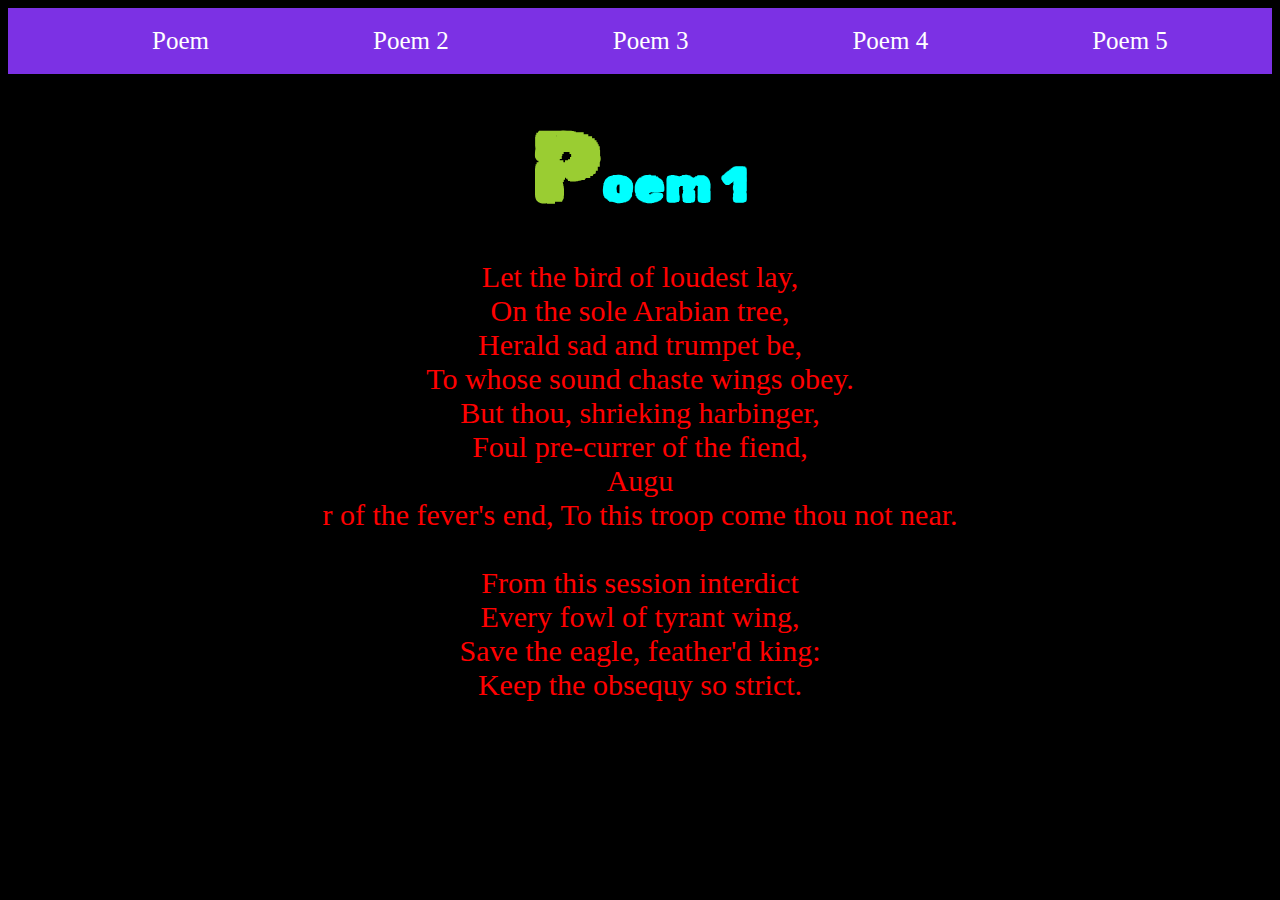
<file: index.html>
<!DOCTYPE html>
<html lang="en">
<head>
    <meta charset="UTF-8">
    <meta name="viewport" content="width=device-width, initial-scale=1.0">
    <title>Poem 1</title>
    <link rel="stylesheet" href="styles.css">
    <link rel="preconnect" href="https://fonts.googleapis.com">
<link rel="preconnect" href="https://fonts.gstatic.com" crossorigin>
<link rel="preconnect" href="https://fonts.googleapis.com">
<link rel="preconnect" href="https://fonts.gstatic.com" crossorigin>
<link href="https://fonts.googleapis.com/css2?family=Caprasimo&family=Poppins:wght@200&family=Rubik+Maps&display=swap" rel="stylesheet">
</head>
<body>
    <header id="head">

        
        <ul id="ul1">
            <li class="lis"><a href="index.html" target="_blank">Poem</a></li>

            <li class="lis"><a href="poem-2.html" target="_blank">Poem 2</a></li>

            <li class="lis"><a href="poem-3.html" target="_blank">Poem 3</a></li>

            <li class="lis"><a href="poem-4.html" target="_blank"> Poem 4</a></li>

            <li class="lis"><a href="poem-5.html" target="_blank">Poem 5</a></li>
        </ul>


    </header>


   <h1 id="poem-1">Poem 1</h1>
<div class="para">
  <p>Let the bird of loudest lay,
    <br>
    On the sole Arabian tree,
    <br>
    Herald sad and trumpet be,
    <br>
    To whose sound chaste wings obey.
    <br> <b></b>
    
    But thou, shrieking harbinger,
    <br>
    Foul pre-currer of the fiend,
    <br>
    Augu
    <br>r of the fever's end,
    To this troop come thou not near.
    <br> <br>
    
    From this session interdict
    <br>
    Every fowl of tyrant wing,
    <br>
    Save the eagle, feather'd king:
    <br>
    Keep the obsequy so strict.</p>
</div>


</body>
</html>
</file>
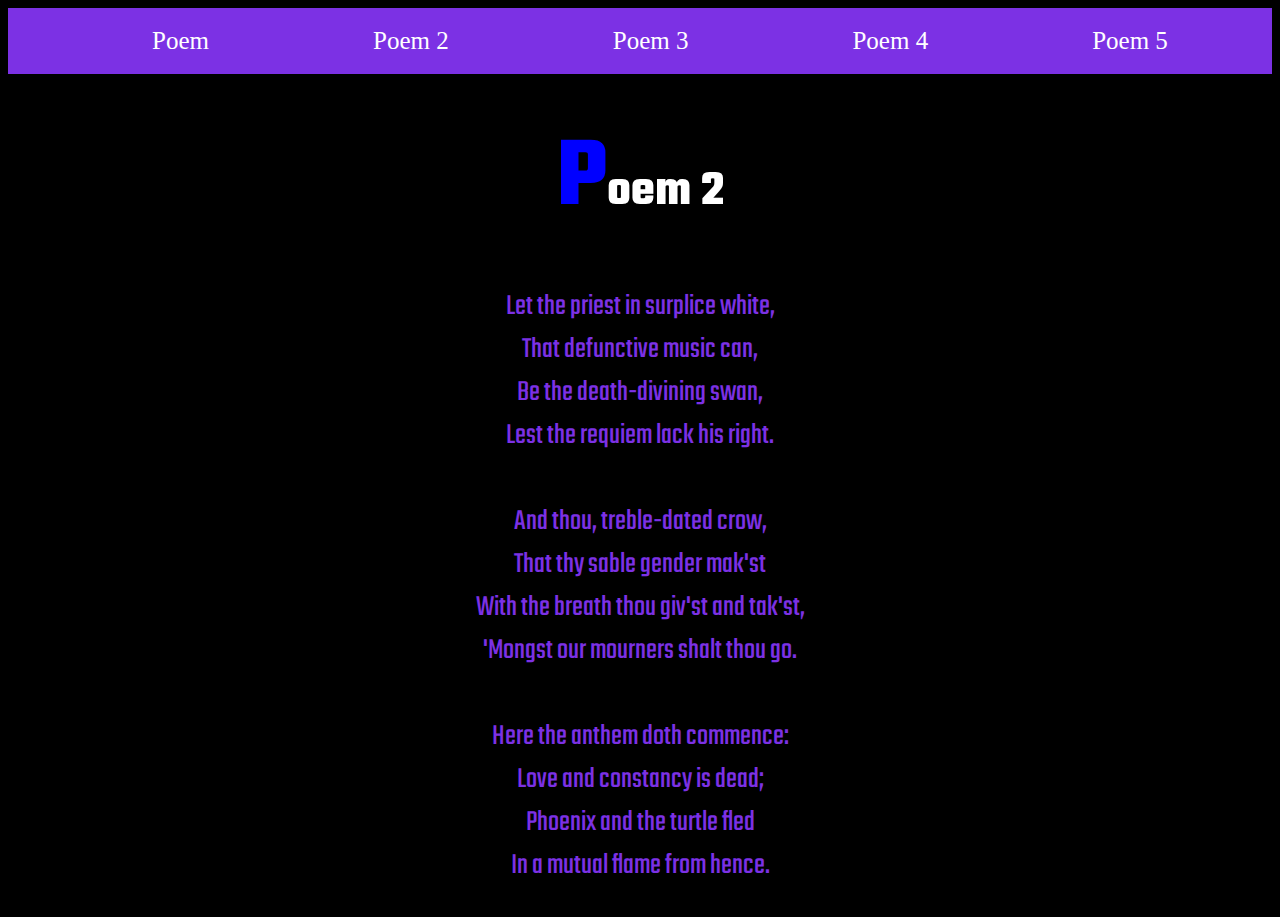
<file: poem-2.html>
<!DOCTYPE html>
<html lang="en">
<head>
    <meta charset="UTF-8">
    <meta name="viewport" content="width=device-width, initial-scale=1.0">
    <link rel="stylesheet" href="poem-2.css">
    <link rel="preconnect" href="https://fonts.googleapis.com">
<link rel="preconnect" href="https://fonts.gstatic.com" crossorigin>
<link href="https://fonts.googleapis.com/css2?family=Caprasimo&family=Poppins:wght@200&family=Rubik+Maps&family=Teko:wght@300&display=swap" rel="stylesheet">
    <title>2</title>
</head>
<body>
    <header id="head">

        
        <ul id="ul1">
            <li class="lis"><a href="index.html" target="_blank">Poem</a></li>

            <li class="lis"><a href="poem-2.html" target="_blank">Poem 2</a></li>

            <li class="lis"><a href="poem-3.html" target="_blank">Poem 3</a></li>

            <li class="lis"><a href="poem-4.html" target="_blank"> Poem 4</a></li>

            <li class="lis"><a href="poem-5.html" target="_blank">Poem 5</a></li>
        </ul>
        
        
    </header>
    <h1 id="poem-2">Poem 2</h1>
    <div class="para">
        <p>
            Let the priest in surplice white,
            <br>
            That defunctive music can,
            <br>
            Be the death-divining swan,
            <br>
            Lest the requiem lack his right.
            <br> <br>
            
            And thou, treble-dated crow, <br>
            That thy sable gender mak'st <br>
            With the breath thou giv'st and tak'st, <br>
            'Mongst our mourners shalt thou go.
            <br> <br>
            
            Here the anthem doth commence: <br>
            Love and constancy is dead; <br>
            Phoenix and the turtle fled <br>
            In a mutual flame from hence.
        </p>
      </div>
</body>
</html>
</file>
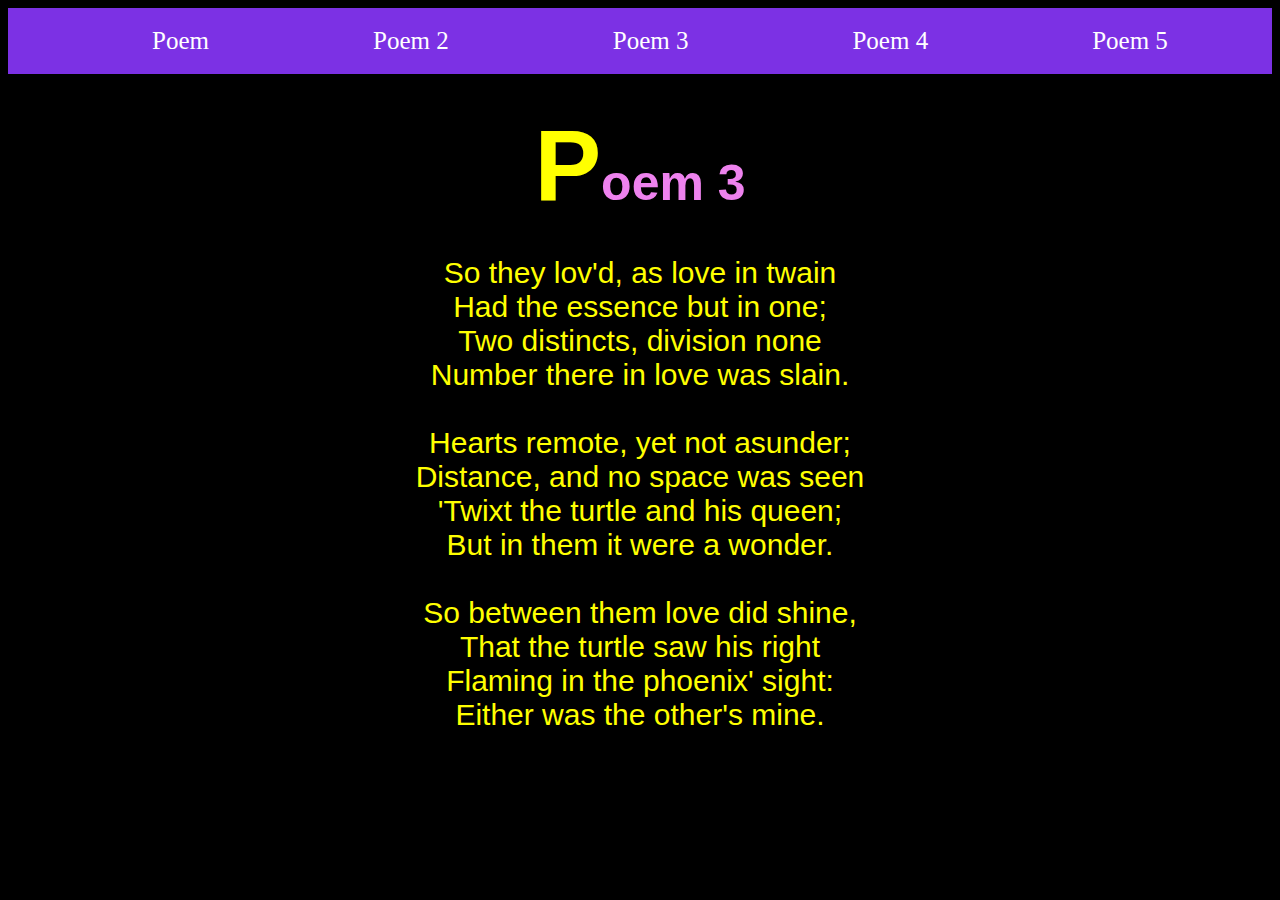
<file: poem-3.html>
<!DOCTYPE html>
<html lang="en">
<head>
    <meta charset="UTF-8">
    <meta name="viewport" content="width=device-width, initial-scale=1.0">
    <link rel="stylesheet" href="poem-3.css">
    <link rel="preconnect" href="https://fonts.googleapis.com">
<link rel="preconnect" href="https://fonts.gstatic.com" crossorigin>
<link href="https://fonts.googleapis.com/css2?family=Caprasimo&family=Permanent+Marker&family=Poppins:wght@200&family=Rubik+Maps&display=swap" rel="stylesheet">
    <title>3</title>
</head>
<body>
    <header id="head">

        
        <ul id="ul1">
            <li class="lis"><a href="index.html"  target="_blank">Poem</a></li>

            <li class="lis"><a href="poem-2.css" target="_blank">Poem 2</a></li>

            <li class="lis"><a href="poem-3.html" target="_blank">Poem 3</a></li>

            <li class="lis"><a href="poem-4.html" target="_blank"> Poem 4</a></li>

            <li class="lis"><a href="poem-5.html" target="_blank">Poem 5</a></li>
        </ul>
        
        
        
    </header>
    <h1 id="poem-3">Poem 3</h1>
    <div class="para">
        <p>
            So they lov'd, as love in twain <br>
            Had the essence but in one; <br>
            Two distincts, division none  <br>
            Number there in love was slain.
            <br> <br>
            
            Hearts remote, yet not asunder; <br>
            Distance, and no space was seen <br>
            'Twixt the turtle and his queen; <br>
            But in them it were a wonder.
            <br> 
             <br>
            
            So between them love did shine, <br>
            That the turtle saw his right <br>
            Flaming in the phoenix' sight: <br>
            Either was the other's mine.
        </p>
      </div>
</body>
</html>
</file>
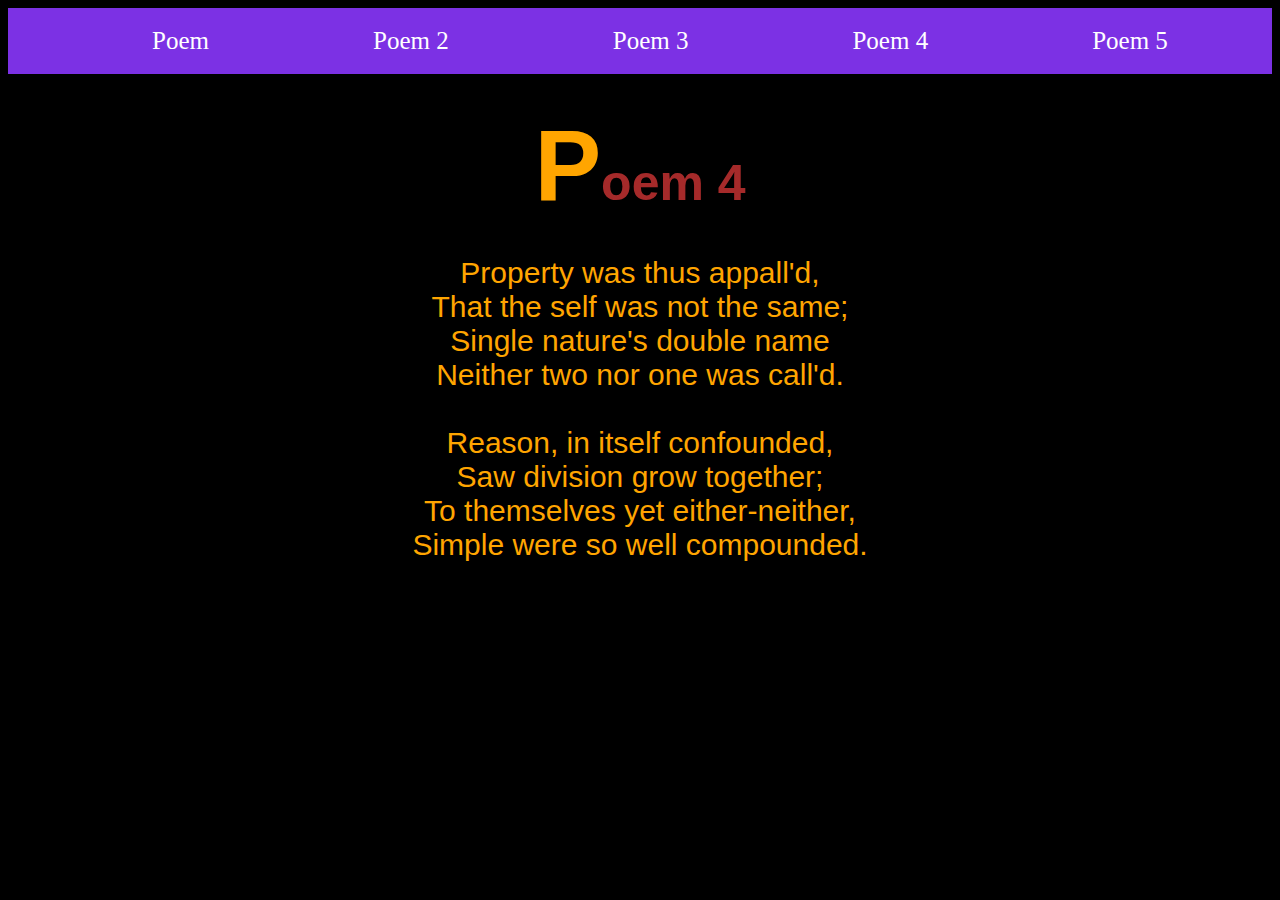
<file: poem-4.html>
<!DOCTYPE html>
<html lang="en">
<head>
    <meta charset="UTF-8">
    <meta name="viewport" content="width=device-width, initial-scale=1.0">
    <link rel="stylesheet" href="poem-4.css">
    <link rel="preconnect" href="https://fonts.googleapis.com">
<link rel="preconnect" href="https://fonts.gstatic.com" crossorigin>
<link href="https://fonts.googleapis.com/css2?family=Caprasimo&family=Kalam&family=Rubik+Maps&display=swap" rel="stylesheet">
    <title>4</title>
</head>
<body>
    <header id="head">

        
        <ul id="ul1">
            <li class="lis"><a href="index.html"  target="_blank">Poem</a></li>

            <li class="lis"><a href="poem-2.html" target="_blank">Poem 2</a></li>

            <li class="lis"><a href="poem-3.html" target="_blank">Poem 3</a></li>

            <li class="lis"><a href="poem-4.html" target="_blank"> Poem 4</a></li>

            <li class="lis"><a href="poem-5.html" target="_blank">Poem 5</a></li>
        </ul>


    </header>
    <h1 id="poem-4">Poem 4</h1>
    <div class="para">
        <p>
            Property was thus appall'd, <br>
            That the self was not the same; <br>
            Single nature's double name <br>
            Neither two nor one was call'd.
            <br> <br>
            
            Reason, in itself confounded, <br>
            Saw division grow together; <br>
            To themselves yet either-neither, <br>
            Simple were so well compounded.
            
        </p>
      </div>

</body>
</html>
</file>
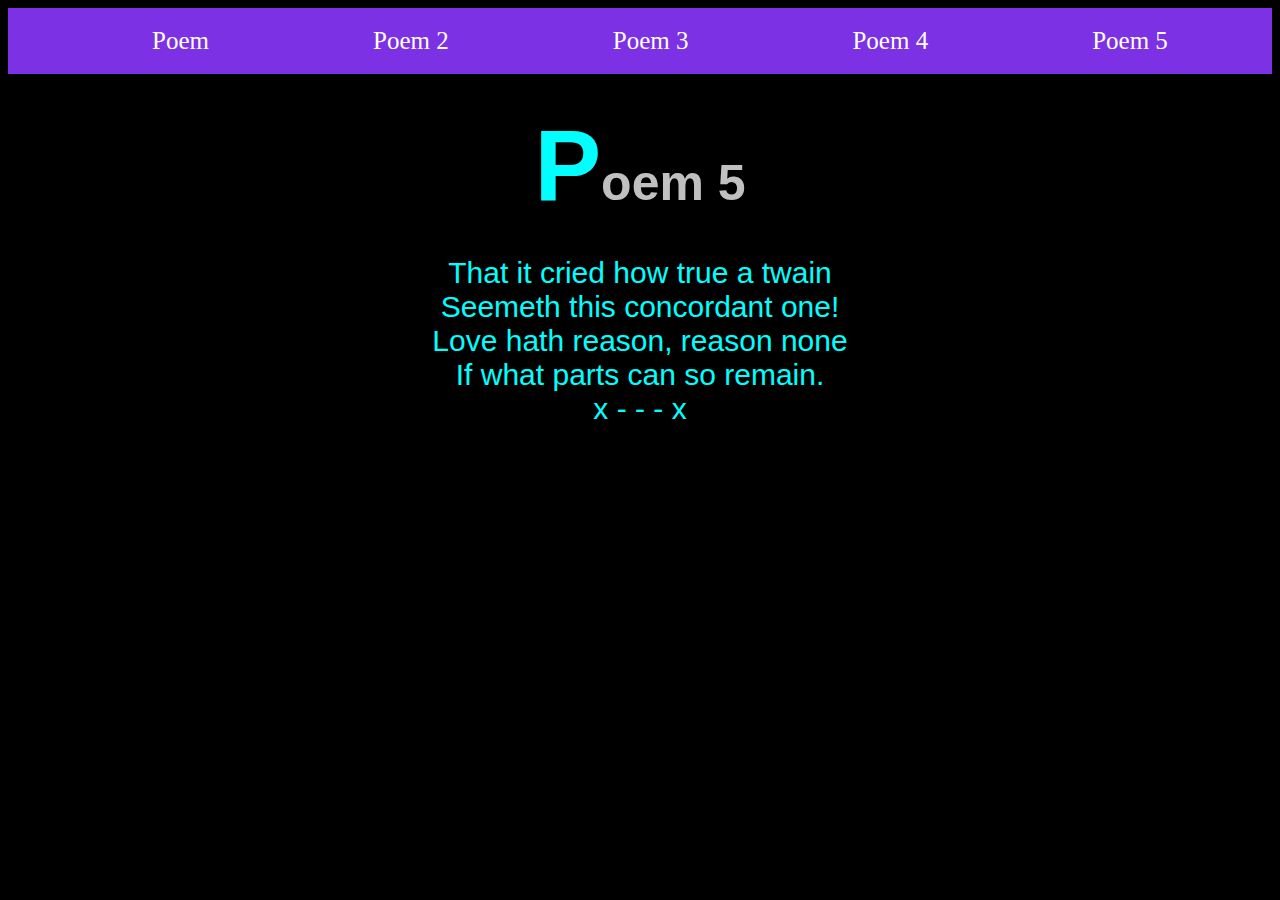
<file: poem-5.html>
<!DOCTYPE html>
<html lang="en">
<head>
    <meta charset="UTF-8">
    <meta name="viewport" content="width=device-width, initial-scale=1.0">
    <link rel="stylesheet" href="poem-5.css">
    
    <title>5</title>
</head>
<body>
    <header id="head">

        
        <ul id="ul1">
            <li class="lis"><a href="index.html" target="_blank">Poem</a></li>

            <li class="lis"><a href="poem-2.html" target="_blank">Poem 2</a></li>

            <li class="lis"><a href="poem-3.html" target="_blank">Poem 3</a></li>

            <li class="lis"><a href="poem-4.html" target="_blank"> Poem 4</a></li>

            <li class="lis"><a href="poem-5.html" target="_blank">Poem 5</a></li>
        </ul>
        
        
        
    </header>
    <h1 id="poem-5">Poem 5</h1>
    <div class="para">
        <p>
            That it cried how true a twain <br>
Seemeth this concordant one! <br>
Love hath reason, reason none <br>
If what parts can so remain. <br>
x - - - x
            
        </p>
      </div>
</body>
</html>
</file>
<file: styles.css>
body{
    background-color: black;
}
#head{
    background-color: rgb(124, 49, 228);
    padding-top: 3px;
    padding-bottom: 3px;
    
}
#ul1{
    text-align: center;
    list-style: none;
}
.lis{
    display: inline; 
     margin-left: 80px; 
     margin-right: 80px;
   
}
.lis a{
    list-style: none;
    text-decoration: none; 
    font-size: 25px; 
    color: white;

}
.lis>a:hover{
color: rgb(78, 241, 78);
padding: 2px;
}

#poem-1{
    text-align: center;
    font-size: 50px;
    color: aqua;
    font-family: 'Caprasimo', serif;
font-family: 'Poppins', sans-serif;
font-family: 'Rubik Maps', system-ui;
}
#poem-1::first-letter{
    color: yellowgreen;
    /* margin-top: 100px; */
    text-align: center;
    font-size: 100px;
}
.para{
    text-align: center;
    color: red;
    font-size: 30px;
}
</file>
<file: poem-2.css>
body{
    background-color: black;
}
#head{
    background-color: rgb(124, 49, 228);
    padding-top: 3px;
    padding-bottom: 3px;
    
}
#ul1{
    text-align: center;
    list-style: none;
}
.lis{
    display: inline; 
     margin-left: 80px; 
     margin-right: 80px;
   
}
.lis a{
    list-style: none;
    text-decoration: none; 
    font-size: 25px; 
    color: white;

}
.lis>a:hover{
color: black;
padding: 2px;
}

#poem-2{
    color: white  ;
    text-align: center;
    font-size: 50px;
    font-family: 'Caprasimo', serif;
    font-family: 'Poppins', sans-serif;
    font-family: 'Rubik Maps', system-ui;
    font-family: 'Teko', sans-serif;
}
#poem-2::first-letter{
    color: blue;
    font-size: 100px;
}
.para{
    text-align: center;
    color: rgb(124, 49, 228);
    font-size: 30px;
    font-family: 'Caprasimo', serif;
    font-family: 'Poppins', sans-serif;
    font-family: 'Rubik Maps', system-ui;
    font-family: 'Teko', sans-serif;
}
</file>
<file: poem-3.css>
body{
    background-color: black;
}
#head{
    background-color: rgb(124, 49, 228);
    padding-top: 3px;
    padding-bottom: 3px;
    
}
#ul1{
    text-align: center;
    list-style: none;
}
.lis{
    display: inline; 
     margin-left: 80px; 
     margin-right: 80px;
   
}
.lis a{
    list-style: none;
    text-decoration: none; 
    font-size: 25px; 
    color: white;

}
.lis>a:hover{
color: yellow;
padding: 2px;
}
#poem-3{
    color: violet  ;
    text-align: center;
    font-size: 50px;
    font-family: 'Trebuchet MS', 'Lucida Sans Unicode', 'Lucida Grande', 'Lucida Sans', Arial, sans-serif;

}
#poem-3::first-letter{
    color: yellow;
    font-size: 100px;
}
.para
{
    text-align: center;
    color: yellow;
    font-size: 30px;
font-family: 'Trebuchet MS', 'Lucida Sans Unicode', 'Lucida Grande', 'Lucida Sans', Arial, sans-serif;
}
</file>
<file: poem-4.css>
body{
background-color: black;
}
#head{
    background-color: rgb(124, 49, 228);
    padding-top: 3px;
    padding-bottom: 3px;
    
}
#ul1{
    text-align: center;
    list-style: none;
}
.lis{
    display: inline; 
     margin-left: 80px; 
     margin-right: 80px;
   
}
.lis a{
    list-style: none;
    text-decoration: none; 
    font-size: 25px; 
    color: white;

}
.lis>a:hover{
color: orange;
padding: 2px;
}
#poem-4{
    color: brown ;
    text-align: center;
    font-size: 50px;
   
    font-family: Impact, Haettenschweiler, 'Arial Narrow Bold', sans-serif;

}
#poem-4::first-letter{
color: orange;
font-size: 100px;
    
}
.para
{
    text-align: center;
    color: orange;
    font-size: 30px;
  
    font-family: Impact, Haettenschweiler, 'Arial Narrow Bold', sans-serif;
}
</file>
<file: poem-5.css>
body{
    background-color: black;
}
#head{
    background-color: rgb(124, 49, 228);
    padding-top: 3px;
    padding-bottom: 3px;
    
}
#ul1{
    text-align: center;
    list-style: none;
}
.lis{
    display: inline; 
     margin-left: 80px; 
     margin-right: 80px;
   
}
.lis a{
    list-style: none;
    text-decoration: none; 
    font-size: 25px; 
    color: white;

}
.lis>a:hover{
color: rgb(78, 241, 78);
padding: 2px;
}
#poem-5{
    color:silver;
    text-align: center;
    font-size: 50px;
   
    font-family: 'Gill Sans', 'Gill Sans MT', Calibri, 'Trebuchet MS', sans-serif;

}
#poem-5::first-letter{
color: aqua;
font-size: 100px; 
}

.para
{
    text-align: center;
    color: aqua;
    font-size: 30px;
font-family: 'Gill Sans', 'Gill Sans MT', Calibri, 'Trebuchet MS', sans-serif;
  
}
</file>
